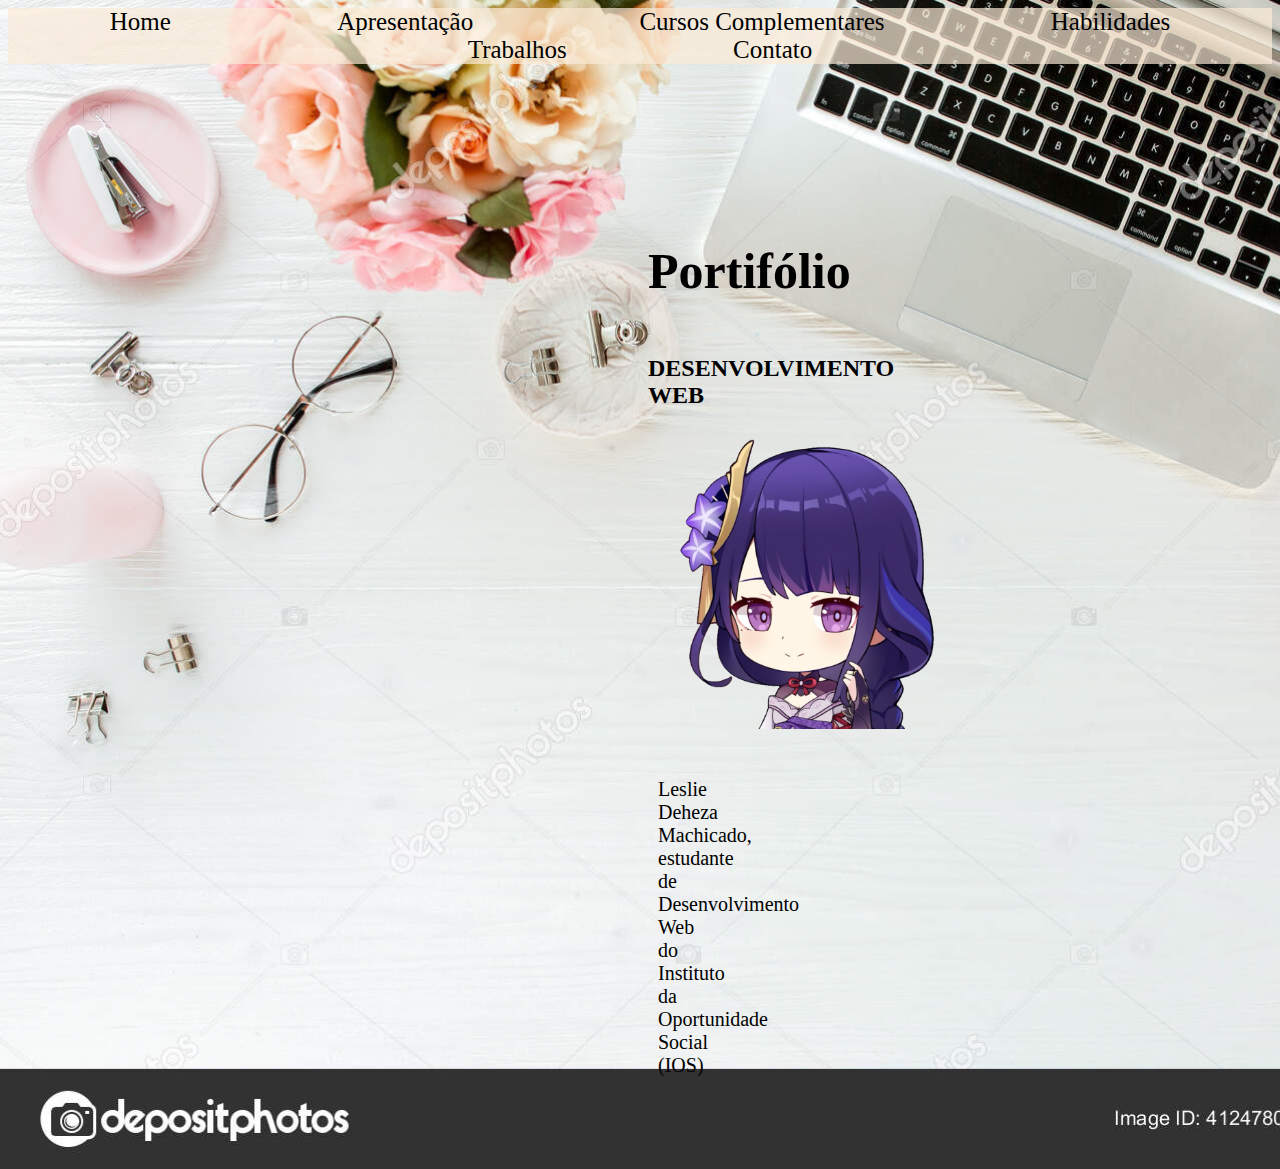
<file: HTML/index.html>
<!DOCTYPE html>
<html lang="pt-br">
<head>
    <meta charset="UTF-8">
    <meta name="viewport" content="width=device-width, initial-scale=1.0">
    <link rel="stylesheet" href="../CSS/portifolio.css">

    <title>Portifólio - Leslie</title>
</head>
<body>

        <header>
          <nav>
            <a href="index.html">Home</a>
            <a href="p2.html">Apresentação</a>
            <a href="p1.html">Cursos Complementares</a>
            <a href="p3.html">Habilidades</a>
            <a href="p4.html">Trabalhos</a>
            <a href="p5.html">Contato</a>
          </nav>  
        </header>

  <main>
    <div class="apresentação">

    <h1>Portifólio</h1>
    <hr>
    <h2>DESENVOLVIMENTO WEB</h2>

        <div class="perfil">
            <img src="../IMG/RaidenShogunPNG.png" alt="fotoperfil">
        </div>
   
    <p>Leslie Deheza Machicado, estudante de Desenvolvimento Web do Instituto da Oportunidade Social (IOS)</p>
    </div>
  </main>

</body>
</html>
</file>
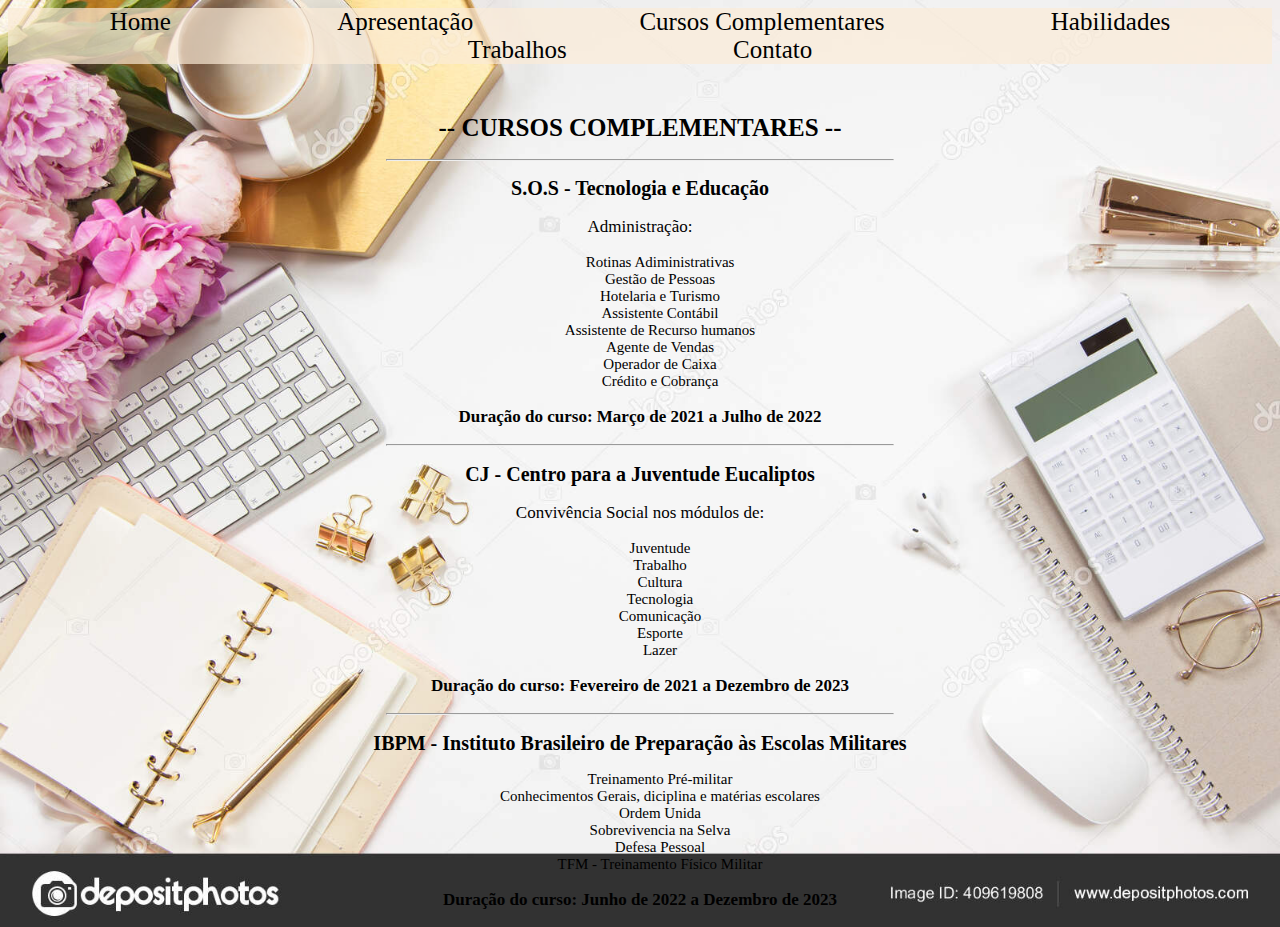
<file: HTML/p1.html>
<!DOCTYPE html>
<html lang="pt-br">
<head>
    <meta charset="UTF-8">
    <meta name="viewport" content="width=device-width, initial-scale=1.0">
    <link rel="stylesheet" href="../CSS/p1.css">

    <title>Portifólio</title>

</head>
<body>
    
    <header>
        <nav>
            <a href="index.html">Home</a>
            <a href="p2.html">Apresentação</a>
            <a href="p1.html">Cursos Complementares</a>
            <a href="p3.html">Habilidades</a>
            <a href="p4.html">Trabalhos</a>
            <a href="p5.html">Contato</a>
        </nav>  
    </header>

    <main>
        <h1>-- CURSOS COMPLEMENTARES --</h1>
        <hr>

        <h2>S.O.S - Tecnologia e Educação</h2>
        <p>Administração:</p>
          <ul>
            <li>Rotinas Adiministrativas</li>
            <li>Gestão de Pessoas</li>
            <li>Hotelaria e Turismo</li>
            <li>Assistente Contábil</li>
            <li>Assistente de Recurso humanos</li>
            <li>Agente de Vendas</li>
            <li>Operador de Caixa</li>
            <li>Crédito e Cobrança</li>
          </ul>
          <p><strong>Duração do curso: Março de 2021 a Julho de 2022</strong></p>
          <hr>
    
        <h2>CJ - Centro para a Juventude Eucaliptos</h2>
        <p>Convivência Social nos módulos de:</p>
          <ul>
            <li>Juventude</li>
            <li>Trabalho</li>
            <li>Cultura</li>
            <li>Tecnologia</li>
            <li>Comunicação</li>
            <li>Esporte</li>
            <li>Lazer</li>
          </ul>
          <p><strong>Duração do curso: Fevereiro de 2021 a Dezembro de 2023</strong></p>
          <hr>
    
          <h2>IBPM - Instituto Brasileiro de Preparação às Escolas Militares</h2>
          <ul>
            <li>Treinamento Pré-militar</li>
            <li>Conhecimentos Gerais, diciplina e matérias escolares</li>
            <li>Ordem Unida</li>
            <li>Sobrevivencia na Selva</li>
            <li>Defesa Pessoal</li>
            <li>TFM - Treinamento Físico Militar</li>
          </ul>
          <p><strong>Duração do curso: Junho de 2022 a Dezembro de 2023</strong></p>

    </main>

</body>
</html>
</file>
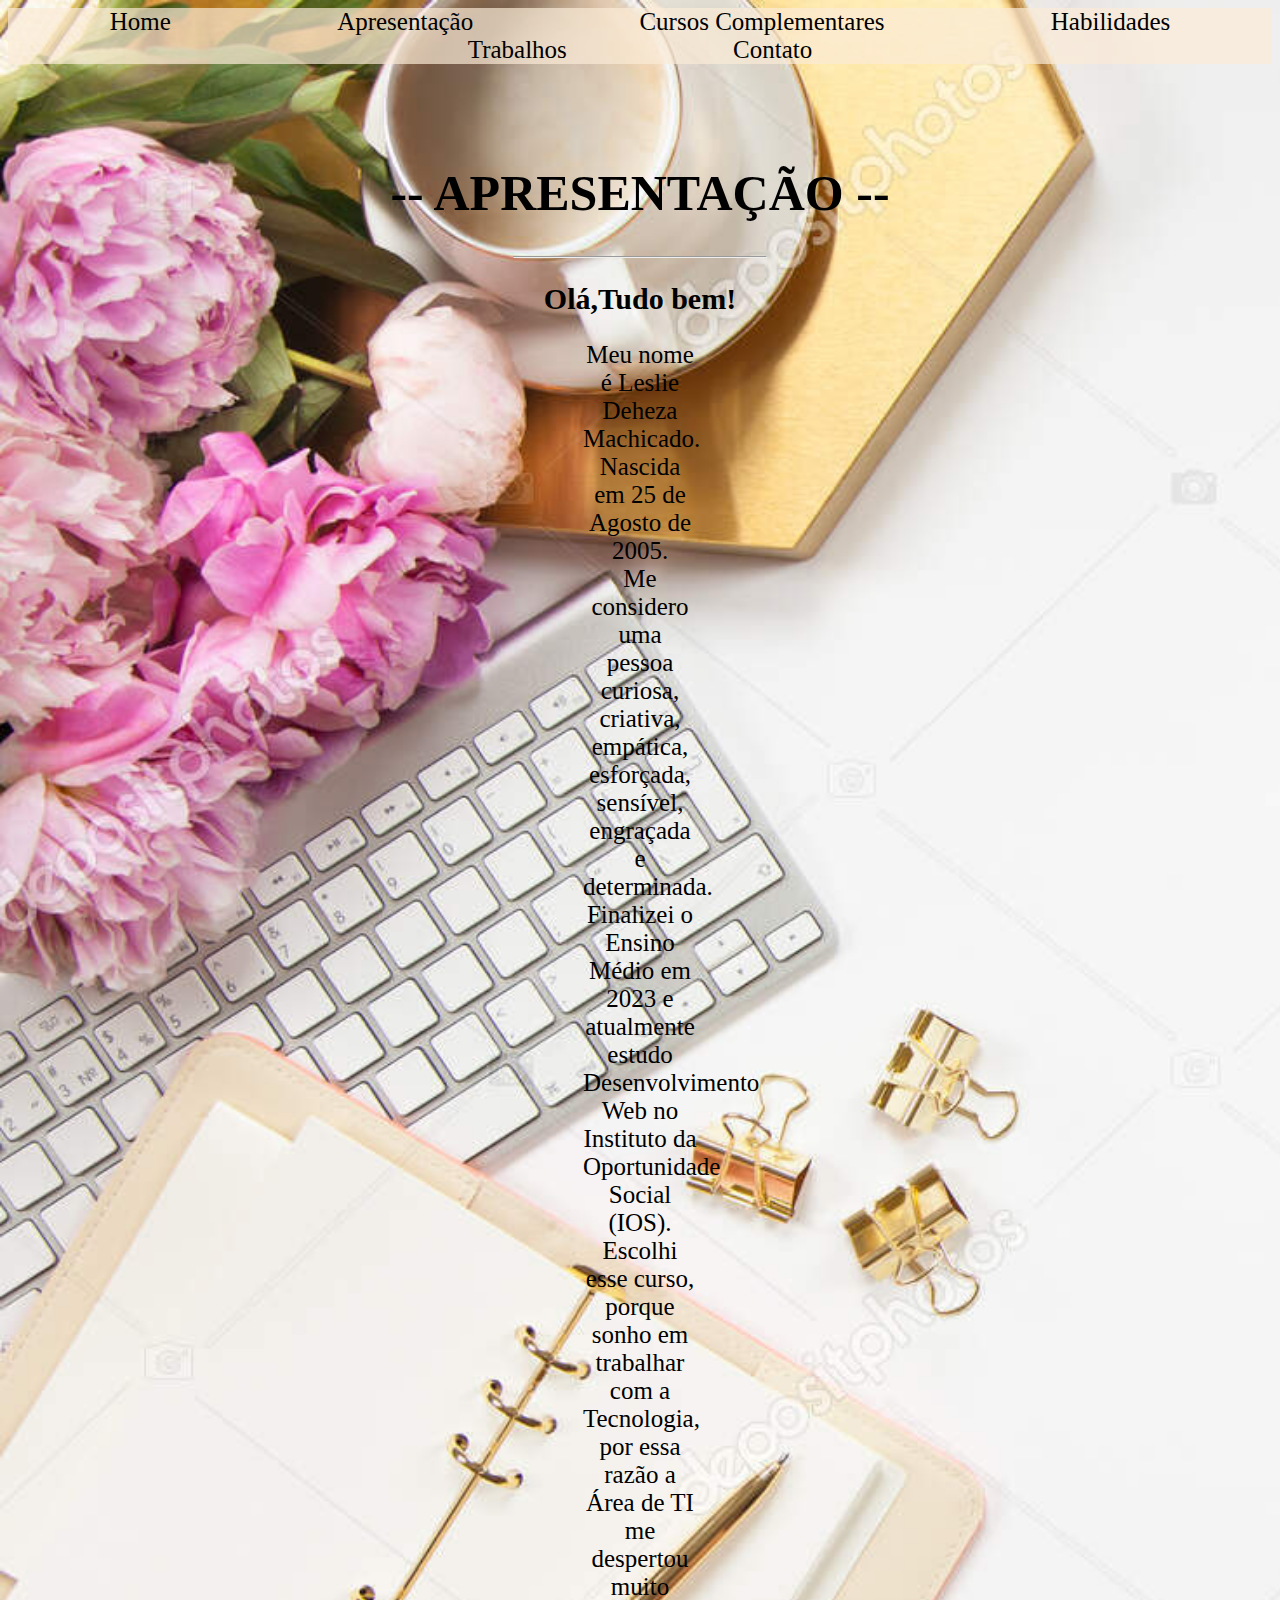
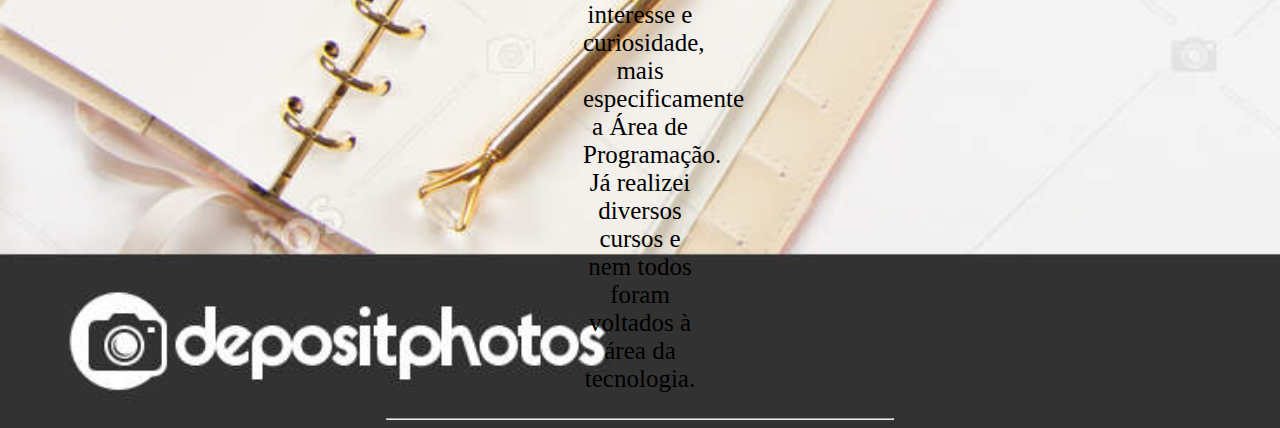
<file: HTML/p2.html>
<!DOCTYPE html>
<html lang="pt-br">
<head>
    <meta charset="UTF-8">
    <meta name="viewport" content="width=device-width, initial-scale=1.0">
    <link rel="stylesheet" href="../CSS/p2.css">

    <title>Portifólio</title>
</head>
<body>
  
    <header>

        <nav>
          <a href="index.html">Home</a>
          <a href="p2.html">Apresentação</a>
          <a href="p1.html">Cursos Complementares</a>
          <a href="p3.html">Habilidades</a>
          <a href="p4.html">Trabalhos</a>
          <a href="p5.html">Contato</a>
        </nav>  

      </header>
<main>

      <h1>-- APRESENTAÇÃO --</h1>
    <hr class="traçoh1">
      <h2>Olá,Tudo bem!</h2>
      <p>
        Meu nome é Leslie Deheza Machicado. <br>
        Nascida em 25 de Agosto de 2005. <br>
        Me considero uma pessoa curiosa, criativa, empática, esforçada, sensível, engraçada e determinada.
        Finalizei o Ensino Médio em 2023 e atualmente estudo Desenvolvimento Web no Instituto da Oportunidade Social (IOS). Escolhi esse curso, porque sonho em trabalhar com a Tecnologia, por essa razão a Área de TI me despertou muito interesse e curiosidade, mais especificamente a Área de Programação.<br>
        Já realizei diversos cursos e nem todos foram voltados à área da tecnologia.
      </p>
      <hr>

</main>

</body>
</html>
</file>
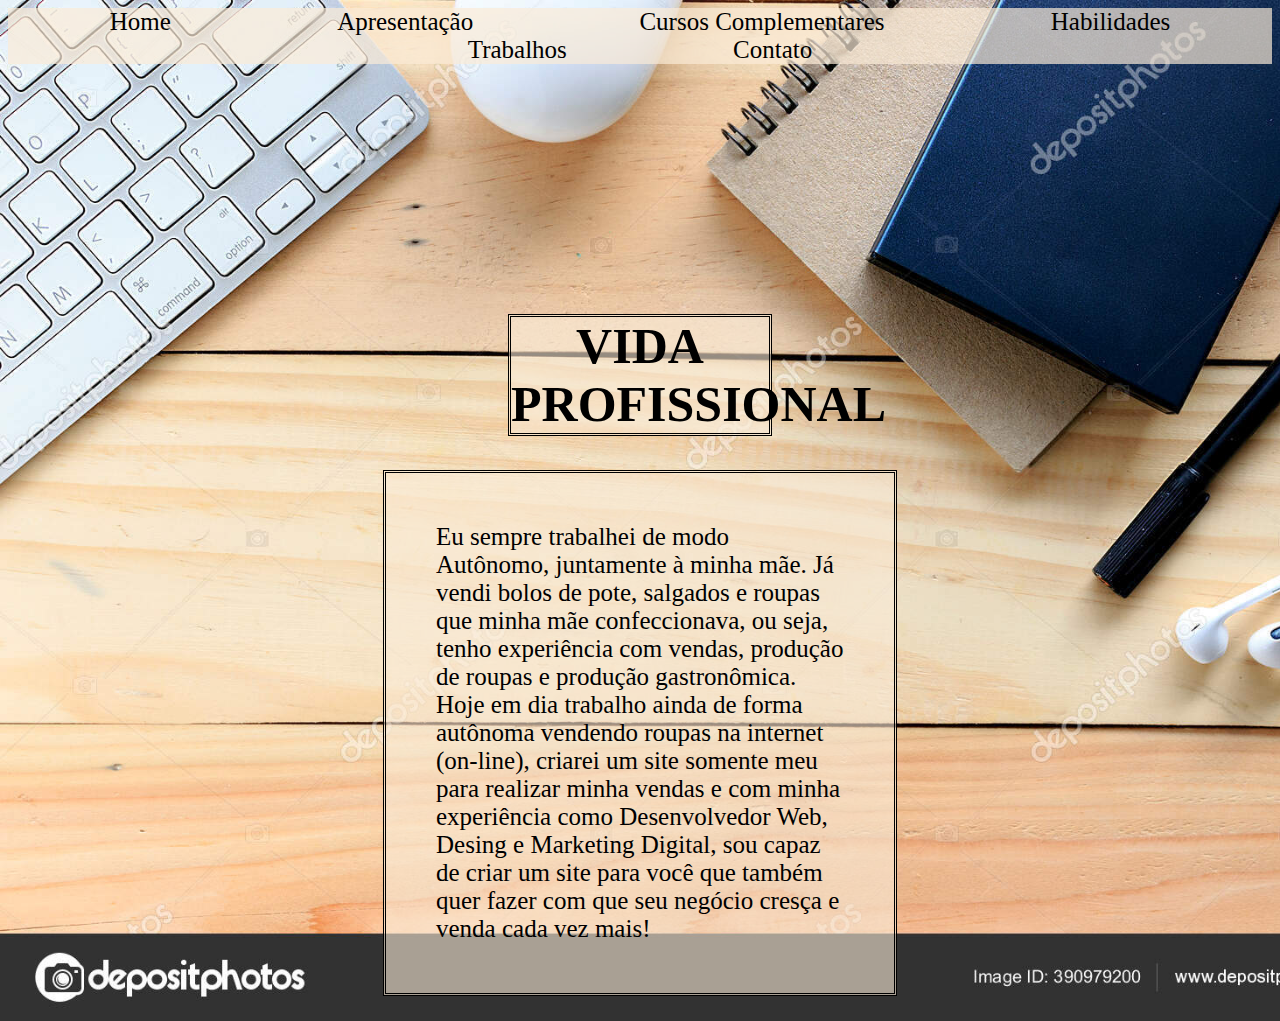
<file: HTML/p4.html>
<!DOCTYPE html>
<html lang="pt-br">
<head>
    <meta charset="UTF-8">
    <meta name="viewport" content="width=device-width, initial-scale=1.0">
    <link rel="stylesheet" href="../CSS/p4.css">

    <title>Portifólio</title>
</head>
<body>
    
    <header>

        <nav>
          <a href="index.html">Home</a>
          <a href="p2.html">Apresentação</a>
          <a href="p1.html">Cursos Complementares</a>
          <a href="p3.html">Habilidades</a>
          <a href="p4.html">Trabalhos</a>
          <a href="p5.html">Contato</a>
        </nav>  

      </header>

  <main>
      <h1>VIDA PROFISSIONAL</h1>
      <p>Eu sempre trabalhei de modo Autônomo, juntamente à minha mãe. Já vendi bolos de pote, salgados e roupas que minha mãe confeccionava, ou seja, tenho experiência com vendas, produção de roupas e produção gastronômica.<br>
        Hoje em dia trabalho ainda de forma autônoma vendendo roupas na internet (on-line), criarei um site somente meu para realizar minha vendas e com minha experiência como Desenvolvedor Web, Desing e Marketing Digital, sou capaz de criar um site para você que também quer fazer com que seu negócio cresça e venda cada vez mais!
      </p>
      

 </main>

</body>
</html>
</file>
<file: CSS/portifolio.css>
a:hover{
    background-color: rgb(244, 207, 163);
    padding-bottom: 0.4px;
    padding-top: 0.4px;
}

body{
    background-image: url(../IMG/FundoTela01.jpg);
    background-repeat: no-repeat;
    background-size: cover;
}


nav{
    font-family: cursive;
    font-size: 25px;
    background-color: rgba(250, 235, 215, 0.696);
    text-align: center;
}

a{
    color: black;
    text-decoration: none;
    text-align: center;
    padding: 80px;
}

.apresentação{
    margin-top: 8em;
    margin-left: 40em;
    margin-right: 40em;
    padding-bottom: 4em;
    background-color: rgba(250, 235, 215, 0.506);
}

h1{
    text-align: center;
    font-family: cursive;
    padding-top: 1em;
    font-size: 50px;
}

hr{
    text-align: center;
    width: 30%;
}

h2{
    text-align: center;
    font-family: cursive;
}

img{
   width: 300px;
   height: 300px;
}

.perfil{
    text-align: center;
}

p{
    text-align: center;
    font-family: cursive;
    font-size: 20px;
    padding-top: 25px;
    padding-left: 10px;
    padding-right: 10px;
}
</file>
<file: CSS/p1.css>
a:hover{
    background-color: rgb(244, 207, 163);
    padding-bottom: 0.4px;
    padding-top: 0.4px;
}

nav{
    font-family: cursive;
    font-size: 25px;
    background-color: rgba(250, 235, 215, 0.696);
    text-align: center;
}

a{
    color: black;
    text-decoration: none;
    text-align: center;
    padding: 80px;
}

body{
    background-image: url(../IMG/FundoTela02.jpg);
    background-repeat: no-repeat;
    background-size: cover;
}

h1{
    margin-top: 2em;
    text-align: center;
    font-size: 25px;
    font-family: cursive;
}

hr{
    width: 40%;
}

h2{
   font-size: 20px;
   font-family: cursive;
   text-align: center;
}

p{
    font-family: cursive;
    text-align: center;
    margin-left: 12em;
    margin-right: 12em;
    font-size: 17px;
}

ul{
    font-family: cursive;
    list-style: none;
    text-align: center;
    font-size: 15px;
}
</file>
<file: CSS/p2.css>
a:hover{
    background-color: rgb(244, 207, 163);
    padding-bottom: 0.4px;
    padding-top: 0.4px;
}

nav{
    font-family: cursive;
    font-size: 25px;
    background-color: rgba(250, 235, 215, 0.696);
    text-align: center;
}

a{
    color: black;
    text-decoration: none;
    text-align: center;
    padding: 80px;
}

body{
    background-image: url(../IMG/FundoTela02.jpg);
    background-repeat: no-repeat;
    background-size: cover;
}

h1{
    margin-top: 2em;
    text-align: center;
    font-size: 50px;
    font-family: cursive;
}

hr{
    width: 40%;
}

h2{
   font-size: 30px;
   font-family: cursive;
   text-align: center;
}

p{
    font-size: 25px;
    font-family: cursive;
    text-align: center;
    margin-left: 23em;
    margin-right: 23em;
}

.traçoh1{
    width: 20%;
}
</file>
<file: CSS/p4.css>
a:hover{
    background-color: rgb(244, 207, 163);
    padding-bottom: 0.4px;
    padding-top: 0.4px;
}

nav{
    font-family: cursive;
    font-size: 25px;
    background-color: rgba(250, 235, 215, 0.696);
    text-align: center;
}

a{
    color: black;
    text-decoration: none;
    text-align: center;
    padding: 80px;
}

body{
    background-image: url(../IMG/FundoTela04.jpg);
    background-repeat: no-repeat;
    background-size: cover;
}

h1{
    border-style: double;
    background-color: rgba(250, 235, 215, 0.598);
    margin-top: 5em;
    margin-left: 10em;
    margin-right: 10em;
    text-align: center;
    font-family: cursive;
    font-size: 50px;
}

p{
    border-style: double;
    background-color: rgba(250, 235, 215, 0.598);
    padding: 2em;
    text-align: left;
    font-size: 25px;
    font-family: cursive;
    margin-top: 30px;
    margin-left: 15em;
    margin-right: 15em;
}
</file>
